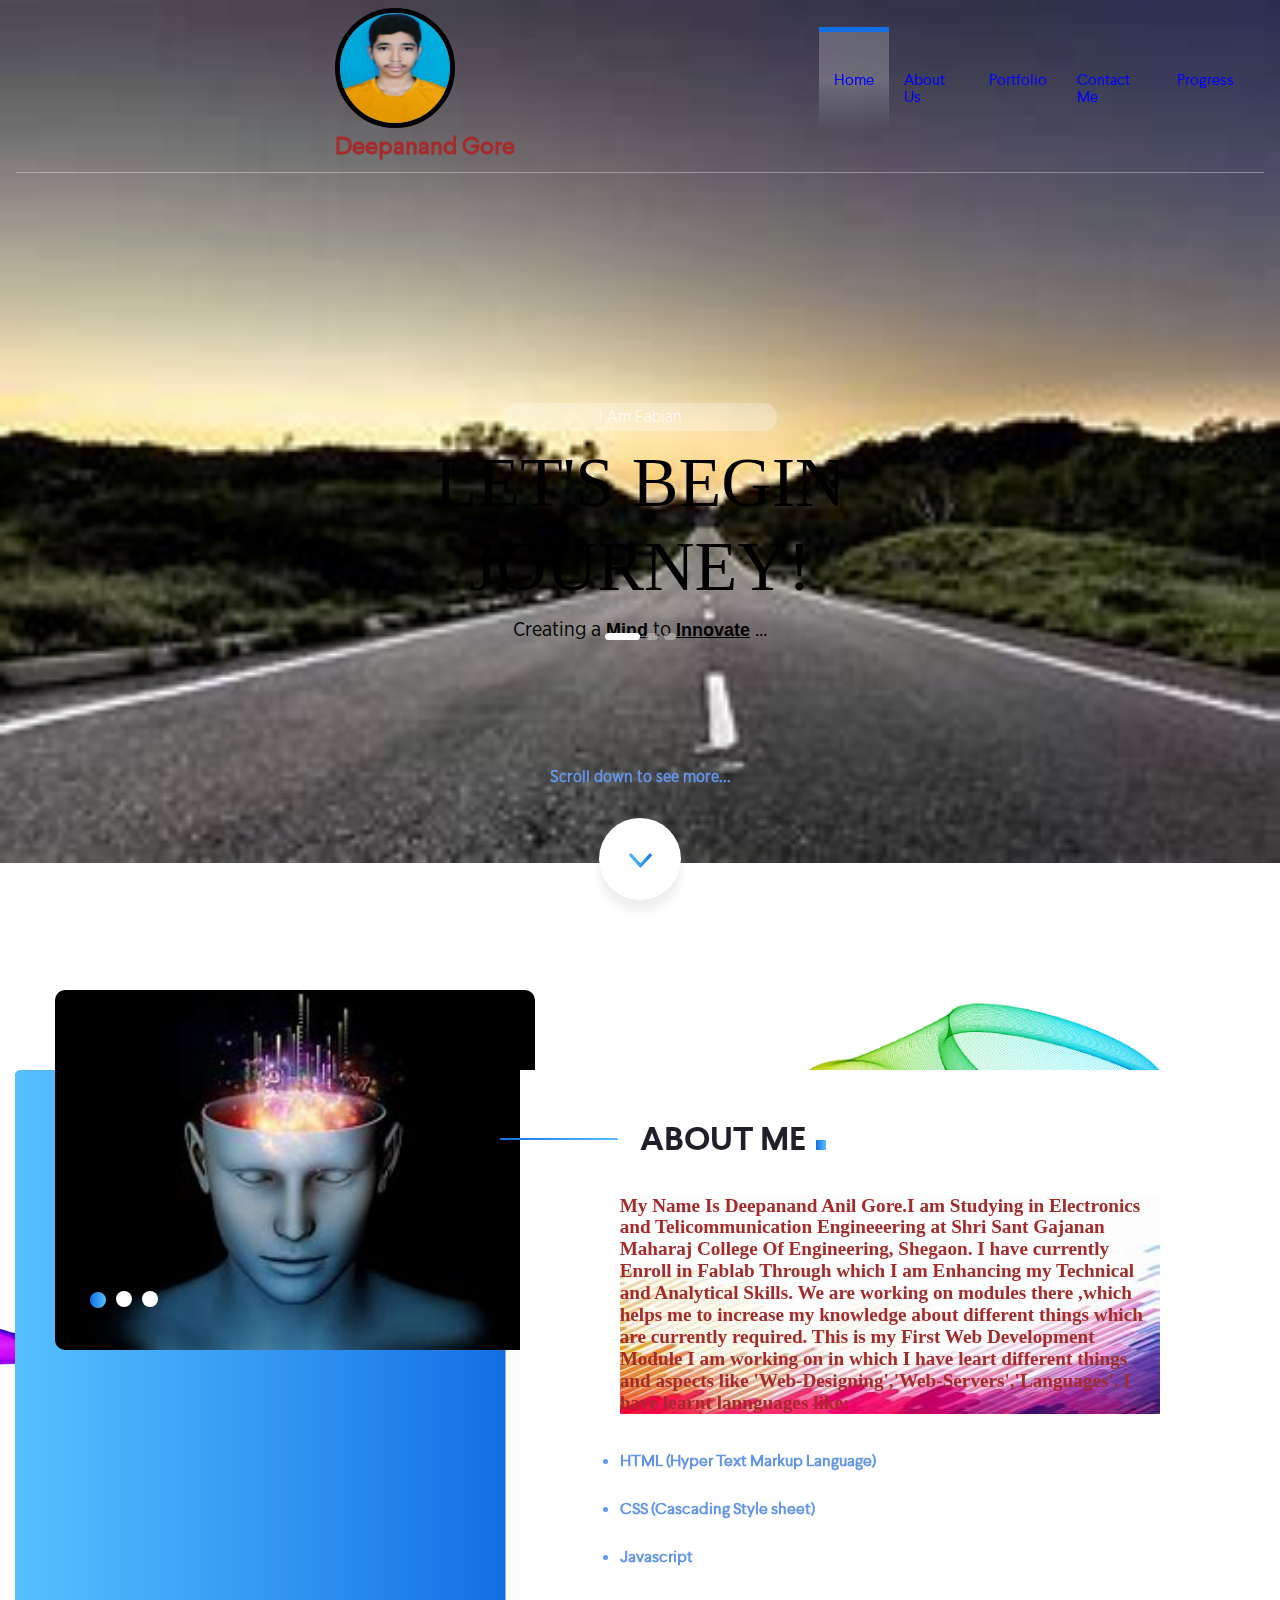
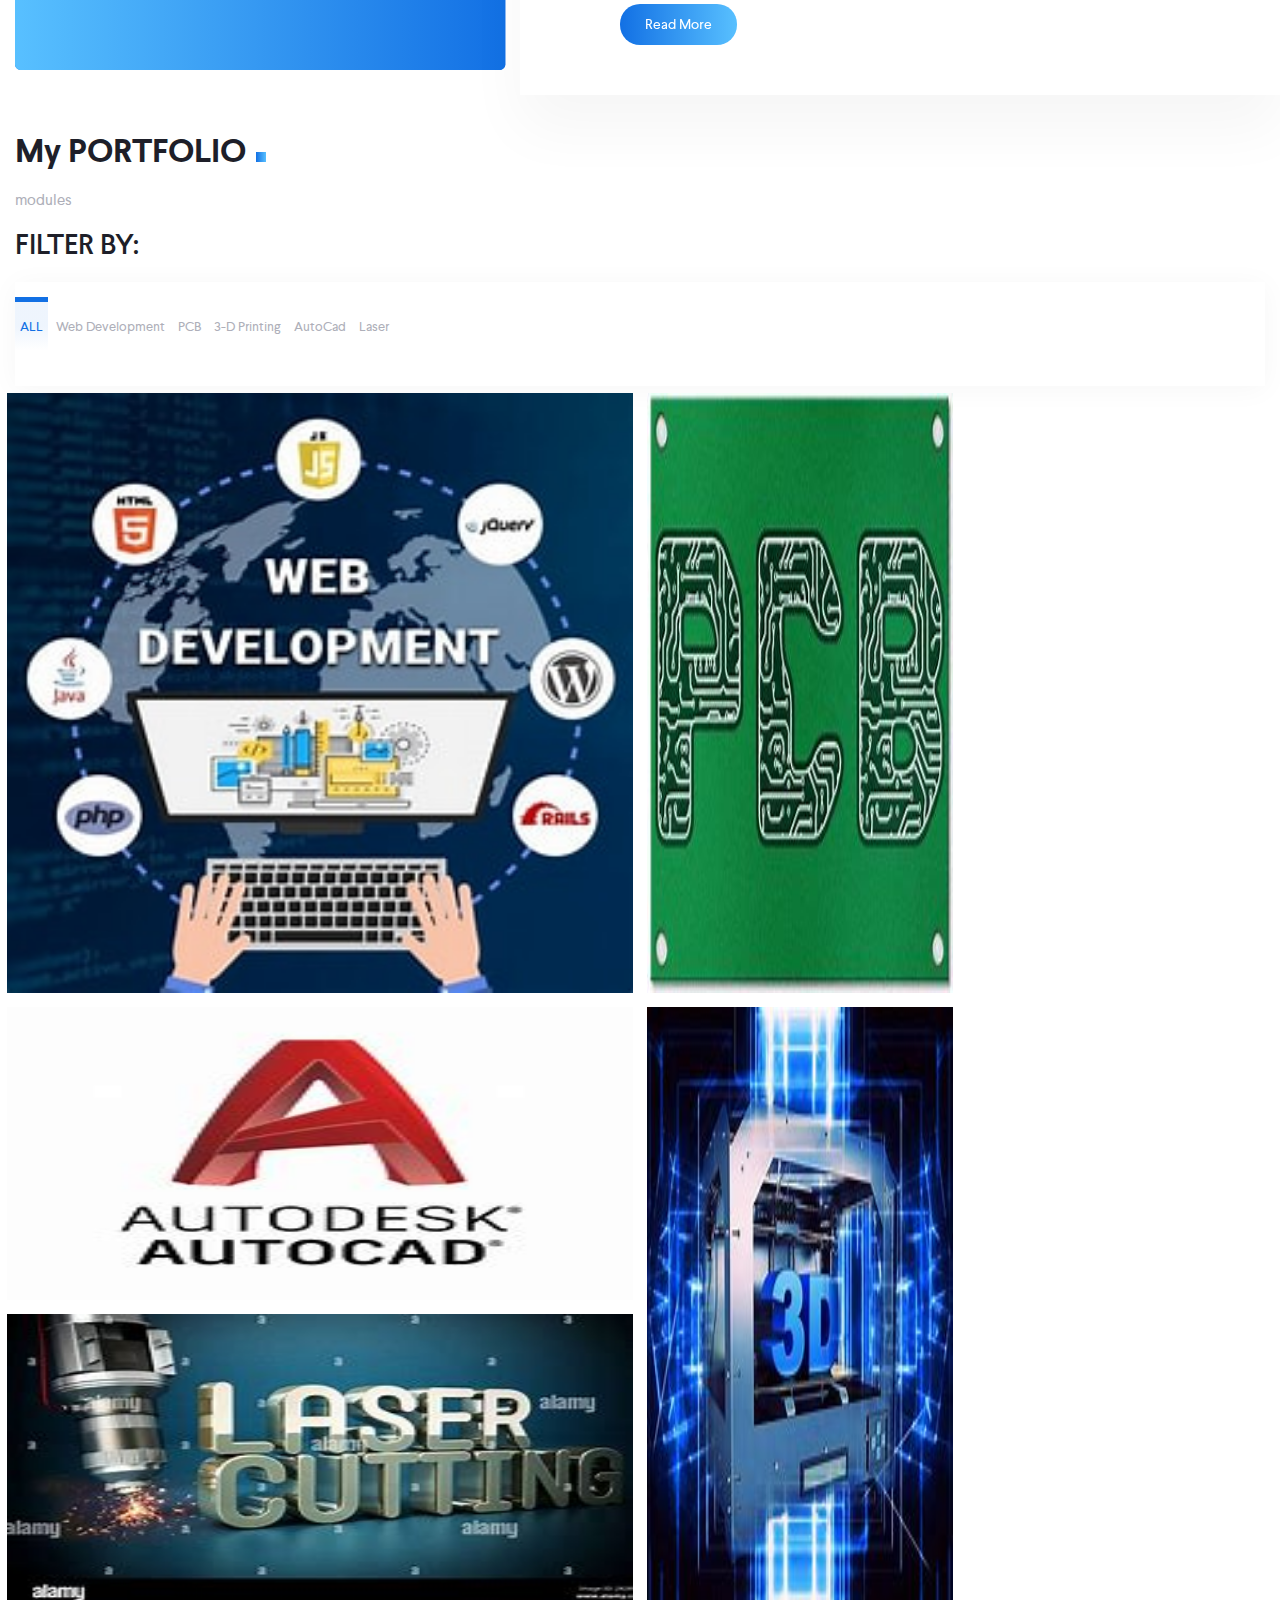
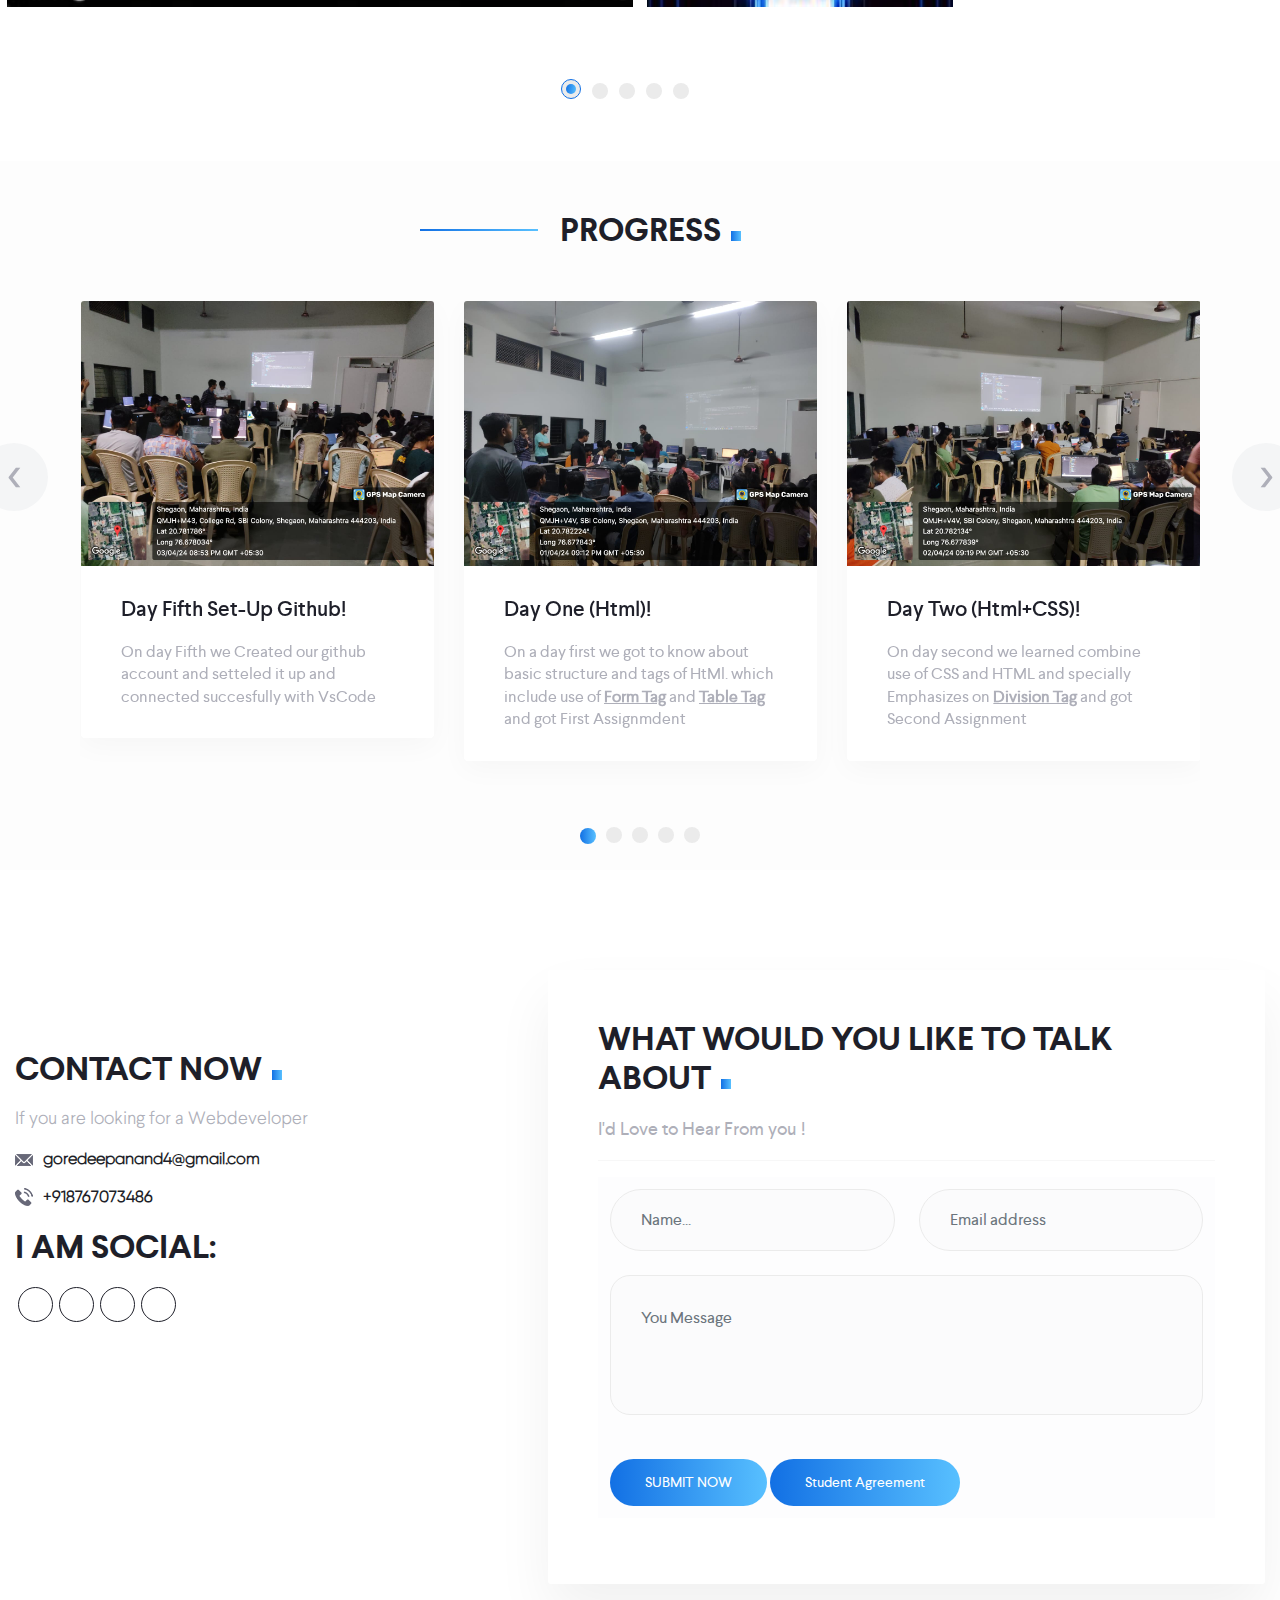
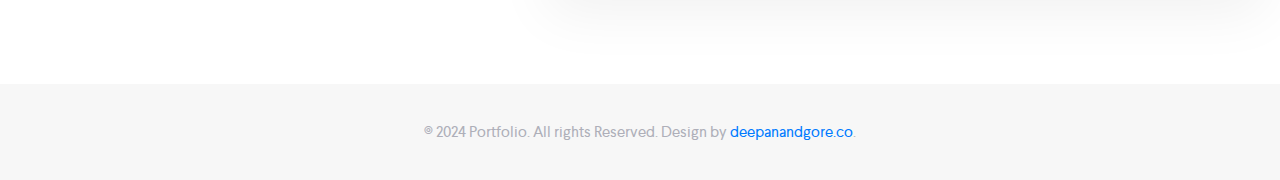
<file: index.html>
<!doctype html>
<html lang="en">

<head>

    <meta charset="utf-8">
    <meta name="viewport" content="width=device-width, initial-scale=1, shrink-to-fit=no">
    <link rel="stylesheet" href="https://use.fontawesome.com/releases/v5.6.3/css/all.css"
        integrity="sha384-UHRtZLI+pbxtHCWp1t77Bi1L4ZtiqrqD80Kn4Z8NTSRyMA2Fd33n5dQ8lWUE00s/" crossorigin="anonymous">
    
    <link rel="stylesheet" href="owl-carousel/assets/owl.carousel.min.css" type="text/css">

    
    <link rel="stylesheet" href="css/bootstrap.min.css">
    <link rel="stylesheet" href="css/style.css">

    <title>My Portfolio</title>
</head>

<body>

    <div id="fh5co-hero-carousel" class="carousel slide header" data-ride="carousel">
        <nav class="navbar fixed-top navbar-expand-xl">
            <div class="container">
                <button class="navbar-toggler" data-target="#my-nav" onclick="myFunction(this)" data-toggle="collapse">
                    <span class="bar1"></span> <span class="bar2"></span> <span class="bar3"></span> </button>

                <div id="my-nav" class="collapse navbar-collapse">

                

                    <ul class="navbar-nav mx-auto logo-desktop">
                        <li class="nav-item active">
                            <a class="nav-link" href="#about-us"><img src="images/pass.jpg" style="width:120px; height: 120px; border-radius: 70px; border: 5px solid black;" alt="Vista Pro" /> <b style="font-size: x-large; color:brown; display: flex; justify-content: center;">Deepanand Gore</b></a>
                        </li>
                    </ul>

                    <ul class="navbar-nav float-right menu-links" >
                        <li class="nav-item">
                            <a class="nav-link active" href="#"><p style="color: blue;">Home</p></a>
                        </li>
                        <li class="nav-item">
                            <a class="nav-link" href="#about-us"><p style="color: blue;">About Us</p></a>
                        </li>
                        <li class="nav-item">
                            <a class="nav-link" href="#portfolio"><p style="color: blue;">Portfolio</p></a>
                        </li>
                        <li class="nav-item">
                            <a class="nav-link" href="#contact"><p style="color: blue;">Contact Me</p></a>
                        </li>
                        <li class="nav-item">
                            <a class="nav-link" href="#news"><p style="color: blue;">Progress</p></a>
                        </li>

                    </ul>
                </div>
            </div>
        </nav>

        <div class="carousel-inner">
            <div class="carousel-item active">

                <img class="d-block w-100 home-bg" alt="home-bg" src="images/journey.jpeg">

                <div class="carousel-caption d-md-block">
                    <p class="frst-hrd">I Am Fabian</p>
                    <h5 style="color: black; font-family: cursive; ">Let's Begin Journey!</h5>
                    <p style="color: black; font-stretch: extra-condensed;">Creating a <b style="font-size: large; font-family: 'Segoe UI', Tahoma, Geneva, Verdana, sans-serif; "><u >Mind</u></b> to <b style="font-size: large; font-family: 'Segoe UI', Tahoma, Geneva, Verdana, sans-serif; "><u>Innovate</u></b> ...</p>
                    
                </div>


            </div>
            <div class="carousel-item">
                <img class="d-block w-100 home-bg" alt="home-bg" src="./images/selfreal.jpeg">

                <div class="carousel-caption d-md-block">
                    <p class="frst-hrd">I Am Fabian</p>
                    <h5 style="color: black; font-family: cursive;">I Explore!</h5>
                    <br><br><p style="color: black; font-stretch: extra-condensed;">Begining of <b style="font-size: large; font-family: 'Segoe UI', Tahoma, Geneva, Verdana, sans-serif; "><u >Self</u></b> <b style="font-size: large; font-family: 'Segoe UI', Tahoma, Geneva, Verdana, sans-serif; "><u>Realization</u></b> ...</p>

                </div>
            </div>
            <div class="carousel-item">
                <img class="d-block w-100 home-bg" alt="home-bg" src="images/new.jpg">

                <div class="carousel-caption d-md-block">
                    <p class="frst-hrd">I Am Fabian</p>
                    <h5 style="color: black; font-family: cursive;">On a Way...</h5>
                    <p style="color: black; font-stretch: extra-condensed;">Of Creating <b style="font-size: large; font-family: 'Segoe UI', Tahoma, Geneva, Verdana, sans-serif; "><u >New Version</u></b> of <b style="font-size: large; font-family: 'Segoe UI', Tahoma, Geneva, Verdana, sans-serif; "><u>Myself</u></b>!</p>

                </div>
            </div>
            <div class="scroll-button">
                <p style="color:cornflowerblue;"><b>Scroll down to see more...</b></p>
                <a href="#about-us" class="page-scroll">
                    <img src="images/arrows-down.png" alt="arrow down" />
                </a>

            </div>
        </div>
        <ul class="carousel-indicators">
            <li class="active" data-target="#fh5co-hero-carousel" data-slide-to="0" aria-current="location"></li>
            <li data-target="#fh5co-hero-carousel" data-slide-to="1"></li>
            <li data-target="#fh5co-hero-carousel" data-slide-to="2"></li>
        </ul>
    </div>


    <div class="container-fluid fh5co-about-us" id="about-us"  style="background: url('./images/bg.png'); background-repeat: no-repeat; background-size: cover;">
        <div class="container">
            <div class="row">
                <div class="col-lg-4">

                    <svg class="back-bg" viewBox="0 0 535 618">
                        <defs>
                            <linearGradient id="PSgrad_0" x1="0%" x2="100%" y1="0%" y2="0%">
                                <stop offset="0%" stop-color="rgb(88,192,255)" stop-opacity="1" />
                                <stop offset="100%" stop-color="rgb(18,112,228)" stop-opacity="1" />
                            </linearGradient>

                        </defs>
                        <path fill-rule="evenodd" fill="rgb(18, 112, 228)"
                            d="M6.000,-0.000 L499.000,-0.000 C502.314,-0.000 505.000,2.686 505.000,6.000 L505.000,612.000 C505.000,615.314 502.314,618.000 499.000,618.000 L6.000,618.000 C2.686,618.000 -0.000,615.314 -0.000,612.000 L-0.000,6.000 C-0.000,2.686 2.686,-0.000 6.000,-0.000 Z" />
                        <path fill="url(#PSgrad_0)"
                            d="M6.000,-0.000 L499.000,-0.000 C502.314,-0.000 505.000,2.686 505.000,6.000 L505.000,612.000 C505.000,615.314 502.314,618.000 499.000,618.000 L6.000,618.000 C2.686,618.000 -0.000,615.314 -0.000,612.000 L-0.000,6.000 C-0.000,2.686 2.686,-0.000 6.000,-0.000 Z" />
                    </svg>

                    <div class="owl-carousel owl-carousel1 owl-theme" >
                
                        <div>
                            <img src="images/think.jpeg" alt="" class="img-fluid" /><span class="tooltip">THINK</span>
                        </div>
                        <div>
                            <img src="images/impliment.jpeg" alt="" class="img-fluid" />
                        </div>
                        <div>
                            <img src="images/innnovate.jpeg" alt="" class="img-fluid" />
                        </div>
                    </div>
                </div><br><br>
                <div class="col-lg-8"> 
                    <div class="about-us-content">
                        <h2>ABOUT ME</h2>
                        <p style=" background:url('./images/about.jpeg');color: brown; font-size: larger; font-family: 'Times New Roman', Times, serif; background-repeat: no-repeat; background-size: 100% 100%;"><b>My Name Is Deepanand Anil Gore.I am Studying in Electronics and Telicommunication Engineeering  at Shri Sant Gajanan Maharaj College Of Engineering, Shegaon. 
I have currently Enroll in Fablab Through which I am Enhancing my Technical and Analytical Skills. We are working on modules there ,which helps me to increase my knowledge about different things which are currently required. This is my First Web Development Module I am working on in which I have leart different things and aspects like 'Web-Designing','Web-Servers','Languages'. I have learnt lannguages like: <ul style="color: cornflowerblue;"><li>HTML (Hyper Text Markup Language)</li><br> 
<li>CSS (Cascading Style sheet)</li> <br> <li>Javascript</li> </ul></b> </p>
                        <a href="#" class="read-more">Read More</a>
                    </div>


                </div>
            </div>
        </div>
    </div>
<br><br><br><br><br><br><br>

    <div class="container-fluid fh5co-portfolio" id="portfolio">
        <div class="container">
            <h2>My PORTFOLIO</h2>
            <p> modules</p>
            <h3>FILTER BY:</h3>
            <div class="portfolio-tab portfolioFilter">
                <ul>
                    <li><a href="#" data-filter="*" class="active">ALL</a>
                    </li>
                    <li><a href="#" data-filter=".landscape">Web Development</a>
                    </li>
                    <li><a href="#" data-filter=".green">PCB</a>
                    </li>
                    <li><a href="#" data-filter=".building">3-D Printing</a>
                    </li>
                    <li><a href="#" data-filter=".wedding">AutoCad</a>
                    </li>
                    <li><a href="#" data-filter=".nature">Laser</a>
                    </li>
                    
                </ul>
            </div>

            <div class="row">

                <div class="portfolioContainer">
                    <div class="gallary center-img landscape">
                        <a href="./asignmentextra.html" target="_blank"><img src="images/web.jpeg" alt=""></a>
                         
                     </div>

                    <div class="gallary  green">
                        <img src="images/pcb.jpeg" alt="">
                        

                    </div>
                    <div class="gallary center-img wedding">
                        
                        
                      <img src="images/cad.jpeg" class="half-height" alt="" >
                        <div class="card-img-overlay">
                      
                            
                        </div>
                    </div>

                    <div class="gallary building">

                        <img src="images/print.jpeg" alt="">
                        <div class="card-img-overlay">
                           
                        </div>
                    </div>
                    <div class="gallary center-img  nature">
                        <img src="images/laser.jpeg" class="half-height" alt="">
                        <div class="card-img-overlay">
                           
                        </div>
                    </div>

                    




                </div>
            </div>

            <div class="row portfolioFilter">
                <ul class="indicators">
                    <li><a href="#" data-filter=".landscape" class="active"></a>
                    </li>
                    <li><a href="#" data-filter=".green"></a>
                    </li>
                    <li><a href="#" data-filter=".building"></a>
                    </li>
                    <li><a href="#" data-filter=".wedding"></a>
                    </li>
                    <li><a href="#" data-filter=".nature"></a>
                    </li>
                </ul>
            </div>
        </div>

    </div>
    <div class="container-fluid fh5co-news" id="news">
        <div class="container">
            <h2>PROGRESS</h2>
            <div class="row">
                <div class="owl-carousel owl-carousel2 owl-theme">
                    <div>
                        <div class="card text-center"> <img class="card-img-top" src="./images/day1.jpg" alt="">
                            <div class="card-body text-left pr-0 pl-0">
                                <h5>Day One
                                (Html)! </h5>
                                <p class="card-text">On a day first we got to know about basic structure and tags of HtMl. which include use of <b><u>Form Tag</u></b> and <b><u>Table Tag</u></b> and got First Assignmdent</p>
                            </div>
                        </div>
                    </div>

                    <div>
                        <div class="card text-center"> <img class="card-img-top" src="images/day2.jpg" alt="">
                            <div class="card-body text-left pr-0 pl-0">
                                <h5>Day Two
                                    (Html+CSS)! </h5>
                                <p class="card-text">On day second we learned combine use of CSS and HTML and specially Emphasizes on <b><u> Division Tag</u></b> and got Second Assignment</p>
                            </div>
                        </div>
                    </div>

                    <div>
                        <div class="card text-center"> <img class="card-img-top" src="images/day3.jpg" alt="">
                            <div class="card-body text-left pr-0 pl-0">                             
                                 <h5>Day Three
                                    (Html+CSS) Completed! </h5>
                                <p class="card-text"> On day Third we went deep into CSS and learned about <b>Font</b>,<b>Display</b>,<b>Linear-Radial Gradient</b>,<b>Hover</b> effect and got Third Assignment</p>
                            </div>
                        </div>
                    </div>
                    <div>
                        <div class="card text-center"> <img class="card-img-top" src="images/day4.jpg" alt="">
                            <div class="card-body text-left pr-0 pl-0">
                                <h5>Day Four
                                    (Javascript) Completed! </h5>
                                <p class="card-text"> On day Fourth we Started <b>Jvascript</b> and learned basics of it including get methods and <b>Loops</b> and got Fourth Assignment</p>
                            </div>
                        </div>
                    </div>
                    <div>
                        <div class="card text-center"> <img class="card-img-top" src="images/day3.jpg" alt="">
                            <div class="card-body text-left pr-0 pl-0">
                                <h5>Day Fifth
                                    Set-Up Github! </h5>
                                <p class="card-text"> On day Fifth we Created our github account and setteled it up  and connected succesfully with VsCode</p>
                            </div>
                        </div>
                    </div>
                </div>
            </div>
        </div>
    </div>


    <footer class="container-fluid fh5co-footer">
        <div class="container" id="contact">
            <div class="row">
                <div class="col-lg-5">
                    <h2>CONTACT NOW</h2>
                    <p class="light">
                        If you are looking for a Webdeveloper
                    </p>
                    <p>
                        <span class="email"><img src="images/email.png"
                                alt="email icon" /></span><b>goredeepanand4@gmail.com</b>
                    </p>
                    <p>
                        <span class="phone"><img src="images/phone.png" alt="phone icon" /></span><b>+918767073486</b>
                    </p>
                    <h3>I Am Social:</h3>
                    <ul class="navbar-nav float-left social-links footer-social">
                        <li class="nav-item">
                            <a class="nav-link" href="https://www.facebook.com/fh5co"><i class="fab fa-facebook-f"></i></a>
                        </li>
                        <li class="nav-item"><a class="nav-link" href="#"><i class="fab fa-pinterest-p"></i></a>
                        </li>
                        <li class="nav-item"><a class="nav-link" href="https://twitter.com/fh5co"><i class="fab fa-twitter"></i></a>
                        </li>
                        <li class="nav-item"><a class="nav-link" href="#"><i class="fab fa-google-plus-g"></i></a>
                        </li>

                    </ul>
                </div>

                <div class="col-lg-7">
                    <div class="form-box">
                        <h4>What would you like to talk about</h4>
                        <p>I'd Love to Hear From you !</p>
                        <hr />
                        <table class="table table-light table-borderless">
                            <tr>
                                <td><input type="text" class="form-control" placeholder="Name...">
                                </td>

                                <td><input type="text" class="form-control" placeholder="Email address">
                                </td>
                            </tr>

                            <tr>
                                <td colspan="2"><textarea class="form-control" placeholder="You Message"></textarea>
                                </td>
                            </tr>
                            <tr>
                                <td colspan="2">
                                    <button type="submit">
                                        SUBMIT NOW
                                    </button>
                                    <a href="./Fab Academy Student Agreement.txt"><button type="submit"> Student Agreement</button></a>

                                </td>
                            </tr>
                        </table>
                    </div>
                </div>


            </div>
        </div>
    </footer>
    <div class="container-fluid copy">
        <div class="col-lg-12">
            <p>&copy; 2024 Portfolio. All rights Reserved. Design by <a href="https://freehtml5.co" target="_blank">deepanandgore.co</a>.</p>
        </div>
    </div>

    <script src="js/jquery.min.js"></script>
    <script src="js/bootstrap.min.js"></script>
    <script src="owl-carousel/owl.carousel.min.js"></script>
    <script src="js/isotope-docs.min.js?6"></script>
    <script src="js/main.js"></script>
</body>

</html>
</file>
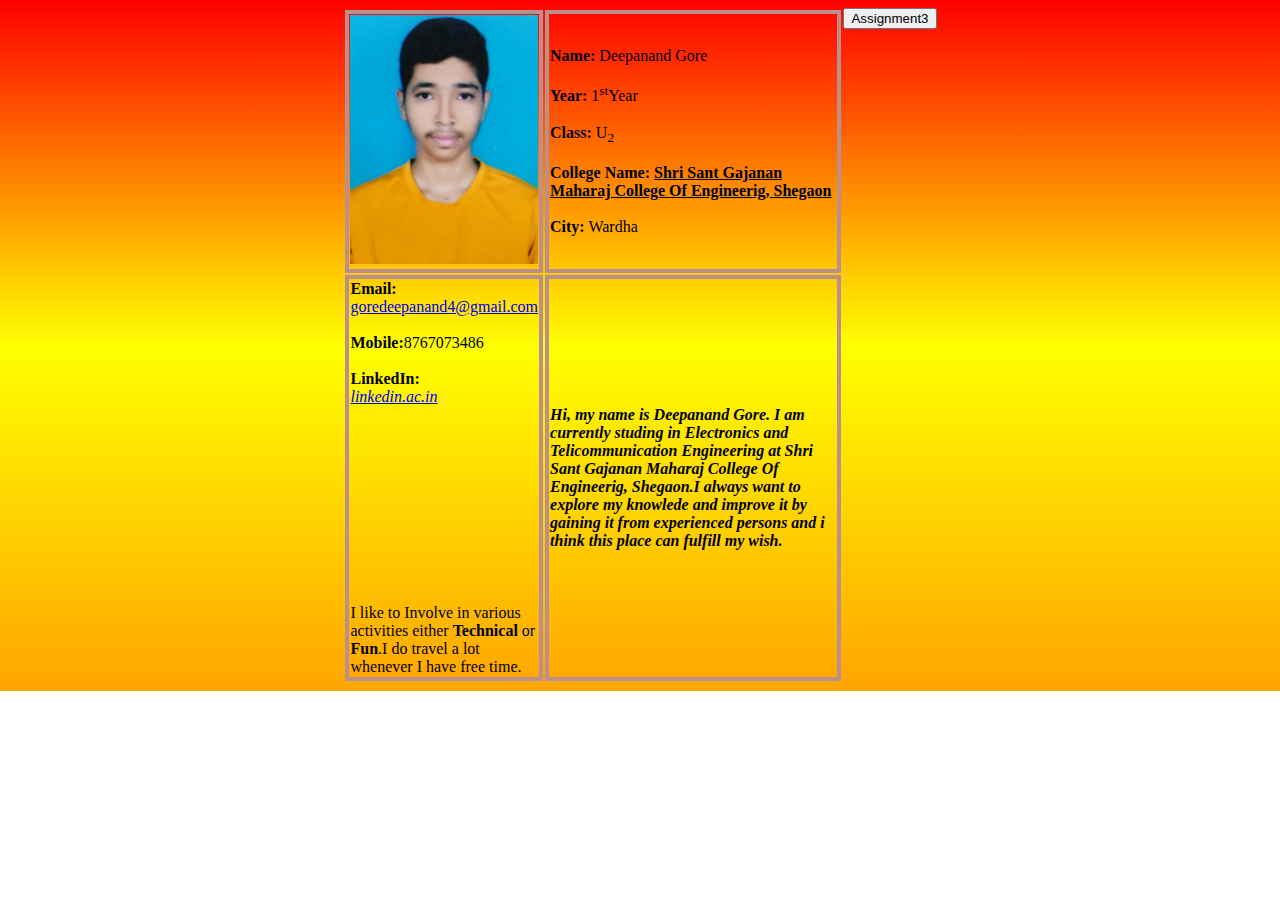
<file: assignment2.html>
<!DOCTYPE html>
<html>
<style>
   
    
    body{ 
        display: flex;
        justify-content: center;
        background: linear-gradient(red,yellow,orange);
        background-repeat: no-repeat;
        background-size: cover;
    
    }
    table{
        width:500px;
        height:500px;
       
    }
    td{
        border: 4px solid rosybrown;

    }
    
</style>
    <head></head>
    <body>
        <table>
<tr><td style="width: 100px;"><img src="./images/pass.jpg" width="100%"></td><td><b>Name:</b> Deepanand Gore<br><br><b>Year:</b> 1<sup>st</sup>Year<br><br><b>Class:</b> U<sub>2</sub><br><br><b>College Name:</b> <B><U>Shri Sant Gajanan Maharaj College Of Engineerig, Shegaon</U></B><br><br><b>City:</b> Wardha</U></B></td></tr>
<tr><td><b>Email:</b> <br><a href="https://mail.google.com/mail/u/1/#inbox">goredeepanand4@gmail.com</a><br><br><b>Mobile:</b>8767073486<br><br><b>LinkedIn:</b><br><a href="https://www.linkedin.com/in/deepanand-gore-51741b298?utm_source=share&utm_campaign=share_via&utm_content=profile&utm_medium=android_app"><i>linkedin.ac.in</i></a><br><br><br><br><br><br><br><br><br><br><br><br>I like to Involve in various activities either <b>Technical</b> or <b>Fun</b>.I do travel a lot whenever I have free time.</td><td><b><i> Hi, my name is Deepanand Gore. I am currently studing in Electronics and Telicommunication Engineering at Shri Sant Gajanan Maharaj College Of Engineerig, Shegaon.I always want to explore my knowlede and improve it by gaining it from experienced persons and i think this place can fulfill my wish.</i></b></td></tr>        
</table>
<div>
<a href="./assignment3.html"><button type="submit">Assignment3</button></div>
    </body>
</html>
</file>
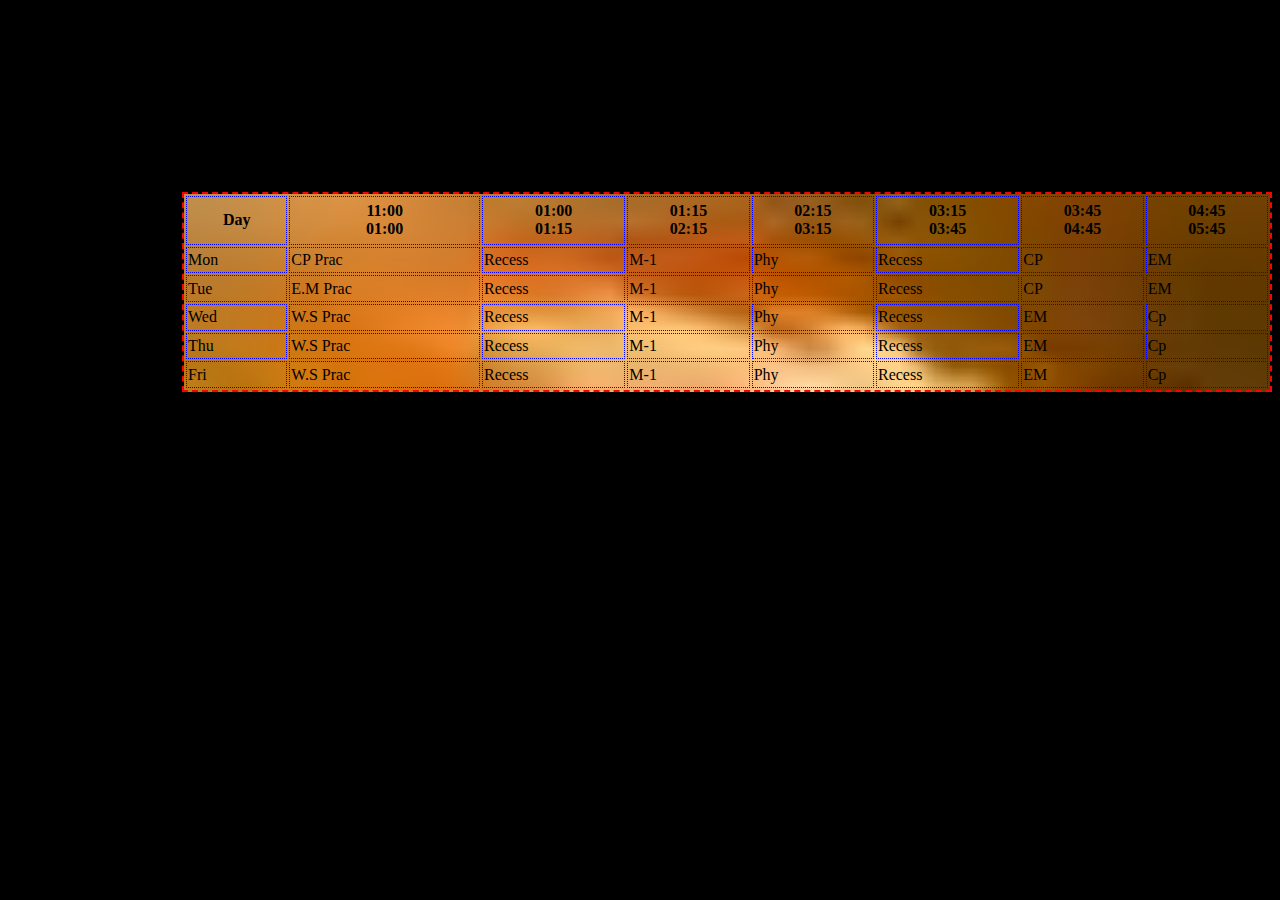
<file: assignment3.html>
<!DOCTYPE html>

<html lang="en">

<head>
    <style>
        body{ 
            margin-top: 15%;
            display: flex;
            justify-content: center;
            background: black;
        }
        table{
            width: 1600px;
            height: 200px;
            align-items: center;
            background: url('./images/table99.jpeg');
            background-repeat: no-repeat;
            background-size: cover;
            border: 2px dashed red;
        }
        
        tr{

border: 1px dotted blue;
}
td{

border: 1px dotted blue;
}
th{

border: 1px dotted blue;
}
th:hover{
    background: brown;
}
td:hover{
background:yellow;
}

    </style>

<meta charset="UTF-8">

<meta name="viewport" content="width=device-width, initial-scale-1.0">

<title>Time Table</title>

</head>

<h1>Time Table for M1</h1>

<table>

<tr>

<th>Day</th>

<th>11:00 <br> 01:00</th>

<th>01:00 <br> 01:15</th>

<th>01:15 <br> 02:15</th>

<th>02:15 <br> 03:15</th> <th>03:15 <br> 03:45</th>

<th>03:45 <br> 04:45</th>

<th>04:45 <br> 05:45</th>

</tr>

<tr>

<td>Mon</td>

<td>CP Prac</td>

<td>Recess</td>

<td>M-1</td> <td>Phy</td>

<td>Recess</td>

<td>CP</td> <td>EM</td>

</tr>

<tr>

<td>Tue</td>

<td>E.M Prac</td>

<td>Recess</td>

<td>M-1</td> <td>Phy</td>

<td>Recess</td>

<td>CP</td>

<td>EM</td>

</tr>

<tr>

<td>Wed</td>

<td>W.S Prac</td>

<td>Recess</td>

<td>M-1</td>

<td>Phy</td>

<td>Recess</td>


<td>EM</td>
<td> Cp</td>
</tr>
<tr>

    <td>Thu</td>
    
    <td>W.S Prac</td>
    
    <td>Recess</td>
    
    <td>M-1</td>
    
    <td>Phy</td>
    
    <td>Recess</td>
    
    
    <td>EM</td>
    <td> Cp</td>
</tr>
<tr>

    <td>Fri</td>
    
    <td>W.S Prac</td>
    
    <td>Recess</td>
    
    <td>M-1</td>
    
    <td>Phy</td>
    
    <td>Recess</td>
    
    
    <td>EM</td>
    <td> Cp</td>
</tr>
</file>
<file: css/style.css>
/*
 * Photogenic by FreeHTML5.co
 * URL: https://freehtml5.co
 */
html, body, div, span, applet, object, iframe,
h1, h2, h3, h4, h5, h6, p, blockquote, pre,
a, abbr, acronym, address, big, cite, code,
del, dfn, em, img, ins, kbd, q, s, samp,
small, strike, strong, sub, sup, tt, var,
b, u, i, center,
dl, dt, dd, ol, ul, li,
fieldset, form, label, legend,
table, caption, tbody, tfoot, thead, tr, th, td,
article, aside, canvas, details, embed,
figure, figcaption, footer, header, hgroup,
menu, nav, output, ruby, section, summary,
time, mark, audio, video {
  margin: 0;
  padding: 0;
}

@font-face {
  font-family: "Gotham-Narrow-Book";
  src: url(../fonts/gotham-narrow-book.otf);
}
@font-face {
  font-family: "Gotham-Narrow-Black";
  src: url(../fonts/gotham-narrow-black.otf);
}
@font-face {
  font-family: "Gotham-Narrow-Light";
  src: url(../fonts/gotham-narrow-light.otf);
}
@font-face {
  font-family: "Larsseit";
  src: url(../fonts/Larsseit.ttf);
}
@font-face {
  font-family: "Larsseit-Bold";
  src: url(../fonts/Larsseit-Bold.ttf);
}
@font-face {
  font-family: "Larsseit-Light";
  src: url(../fonts/Larsseit-Light.ttf);
}
@font-face {
  font-family: "Larsseit-Medium";
  src: url(../fonts/Larsseit-Medium.ttf);
}
@font-face {
  font-family: "Gilroy-ExtraBold";
  src: url(../fonts/Gilroy-ExtraBold.otf);
}
@font-face {
  font-family: "Gilroy-Light";
  src: url(../fonts/Gilroy-Light.otf);
}
@font-face {
  font-family: "segoeui";
  src: url(../fonts/segoeui.ttf);
}
@media (min-width: 1200px) {
  .container {
    max-width: 1340px;
  }
}
body {
  font-family: "Larsseit";
  color: #aeafb9;
}

.container-fluid {
  padding: 100px 0;
}

h2::before, h2::after, .fh5co-about-us .owl-carousel1 .owl-dots .active span, .read-more, .fh5co-news .owl-carousel2 .owl-dots .active span, .form-box h4::after, .form-box button {
  background-image: -moz-linear-gradient(0deg, #1270e4 0%, #58c0ff 100%);
  background-image: -webkit-linear-gradient(0deg, #1270e4 0%, #58c0ff 100%);
  background-image: -ms-linear-gradient(0deg, #1270e4 0%, #58c0ff 100%);
}

nav.fixed-top {
  padding-top: 0;
}

.header .fixed-top {
  position: absolute;
}
.header .container {
  border-bottom: 1px solid rgba(255, 255, 255, 0.341);
}
.header .container p.follow {
  color: #ffffff;
  font-family: "segoeui";
  margin-bottom: 10px;
}
.header .home-bg {
  min-height: 430px;
  max-height: 105vh;
}
.header .carousel-caption {
  bottom: 0;
  top: 383px;
}
.header .frst-hrd {
  font-family: "Gotham-Narrow-Light";
  background-color: rgba(255, 255, 255, 0.29);
  border-radius: 20px;
  max-width: 274px;
  margin: 0 auto;
  padding: 5px;
  font-size: 16px;
  color: #ffffff;
}
.header h5 {
  font-size: 70px;
  font-family: "Larsseit-Bold";
  text-transform: uppercase;
  max-width: 600px;
  margin: 10px auto;
  text-align: center;
}
.header h5 + p {
  font-family: "Gotham-Narrow-Book";
  font-size: 20px;
  color: #ffffff;
}
.header ul.carousel-indicators {
  bottom: 280px;
  position: absolute;
  z-index: 55;
}
.header ul.carousel-indicators li {
  background-color: rgba(255, 255, 255, 0.349);
  display: inline-block;
  list-style-type: none;
  width: 12px;
  height: 7px;
  border-radius: 10px;
  margin: 0 3px;
  cursor: pointer;
}
.header ul.carousel-indicators li.active {
  width: 35px;
  background: #ffffff;
}
@media (max-width: 1199px) {
  .header ul.carousel-indicators {
    bottom: 200px;
  }
}
@media (max-width: 738px) {
  .header ul.carousel-indicators {
    bottom: 110px;
  }
}
@media (max-width: 1199px) {
  .header .carousel-caption {
    top: 200px;
  }
}
@media (max-width: 991px) {
  .header h5 {
    font-size: 50px;
  }
  .header .carousel-caption {
    top: 150px;
  }
}
@media (max-width: 767px) {
  .header h5 {
    font-size: 36px;
    max-width: 300px;
  }
  .header h5 + p {
    font-size: 16px;
  }
  .header .carousel-caption {
    top: 100px;
  }
  .header .carousel-caption ul {
    margin-top: 20px;
  }
}

.bar1,
.bar2,
.bar3 {
  width: 25px;
  height: 2px;
  background-color: #fff;
  margin: 5px 0;
  transition: 0.4s;
  display: block;
  position: relative;
}

.change .bar1 {
  -webkit-transform: rotate(-42deg) translate(-2px, 6px);
  transform: rotate(-42deg) translate(-2px, 6px);
}

.change .bar2 {
  opacity: 0;
}

.change .bar3 {
  -webkit-transform: rotate(46deg) translate(-4px, -8px);
  transform: rotate(46deg) translate(-4px, -8px);
}

.scroll-button {
  text-align: center;
}
.scroll-button p {
  display: block;
  position: absolute;
  left: 0;
  right: 0;
  margin-top: -50px;
  color: #fff;
  font-size: 16px;
  font-family: "Gotham-Narrow-Book";
}
.scroll-button a {
  background: #ffffff;
  border-radius: 50%;
  display: block;
  width: 82px;
  height: 82px;
  box-shadow: 0px 11px 10px 0px rgba(0, 0, 0, 0.07);
  text-align: center;
  padding-top: 30px;
  margin: 0 auto;
  margin-top: -45px;
  z-index: 55;
  position: relative;
  cursor: pointer;
  margin-bottom: 20px;
}

.social-links {
  width: 430px;
}
.social-links li {
  border: 1px solid #ffffff;
  border-radius: 50%;
  height: 35px;
  width: 35px;
  text-align: center;
  margin: 0 3px;
}
.social-links li a {
  color: #ffffff;
  padding: 5px;
}
@media (max-width: 1199px) {
  .social-links {
    float: left !important;
    display: block;
  }
  .social-links li {
    float: left;
  }
}

.menu-links {
  width: 430px;
}
.menu-links li {
  margin: 0px;
}
.menu-links li a {
  color: #ffffff;
  font-family: "Gotham-Narrow-Book";
  padding: 40px 15px !important;
  border-top: 5px solid transparent;
}
.menu-links li a.active {
  background-image: linear-gradient(to bottom, rgba(255, 255, 255, 0.22), rgba(255, 255, 255, 0.22), transparent);
  border-top: 5px solid #1270e4;
}
@media (max-width: 1199px) {
  .menu-links {
    float: left !important;
    margin-top: 20px;
  }
  .menu-links li a {
    padding: 10px 15px !important;
  }
}

.navbar-collapse.show {
  background: rgba(0, 0, 0, 0.4);
  transition: .2s;
}

.mobile-logo {
  display: none;
}
@media (max-width: 1199px) {
  .mobile-logo {
    display: block;
    margin: 20px 0;
  }
}

@media (max-width: 1199px) {
  .logo-desktop {
    display: none;
  }
}

h2 {
  font-family: "Larsseit-Bold";
  font-size: 33px;
  color: #1e1f29;
}
h2::before {
  position: absolute;
  content: "";
  width: 118px;
  height: 2px;
  margin-top: 18px;
  margin-left: -140px;
}
h2::after {
  position: absolute;
  content: "";
  height: 10px;
  width: 10px;
  margin-top: 20px;
  margin-left: 10px;
}

p {
  font-family: "Larsseit";
  color: #aeafb9;
  font-size: 14.583px;
  line-height: 1.143;
}

.fh5co-about-us {
  padding: 150px 0;
}
.fh5co-about-us h2 {
  margin-left: 20px;
}
.fh5co-about-us p {
  margin: 35px 0;
}
.fh5co-about-us .owl-carousel1 {
  margin-left: 40px;
  margin-top: -80px;
  width: 480px;
}
.fh5co-about-us .owl-carousel1 img {
  border-radius: 10px;
}
.fh5co-about-us .owl-carousel1 .owl-nav {
  display: none;
}
.fh5co-about-us .owl-carousel1 .owl-dots {
  text-align: left;
  margin-left: 30px;
  margin-top: -60px;
}
.fh5co-about-us .owl-carousel1 .owl-dots span {
  position: relative;
  height: 16px;
  width: 16px;
  border-radius: 50%;
  display: block;
  background: #ffffff;
  margin: 0 5px;
}
.fh5co-about-us .owl-carousel1 .owl-dots .active {
  box-shadow: none;
}
.fh5co-about-us .owl-carousel1 .owl-dots .active span {
  box-shadow: none;
  margin-bottom: -1px;
}
@media (max-width: 1199px) {
  .fh5co-about-us .owl-carousel1 {
    width: 350px;
    margin-top: 0px;
  }
}
@media (max-width: 991px) {
  .fh5co-about-us .col-lg-4 {
    margin-bottom: 100px;
  }
  .fh5co-about-us .owl-carousel1 {
    margin-top: -70px;
  }
}
@media (max-width: 450px) {
  .fh5co-about-us .owl-carousel1 {
    width: 100%;
    margin: 0;
    padding: 30px;
    margin-top: -100px;
  }
}

.about-us-content {
  box-shadow: 0px 34px 57px 0px rgba(0, 0, 0, 0.04);
  background: #ffffff;
  position: absolute;
  padding-left: 100px;
  margin-left: 78px;
  z-index: 5;
  padding: 50px 100px;
  padding-right: 120px;
}
@media (max-width: 1199px) {
  .about-us-content {
    margin-left: -18px;
    padding: 20px 30px;
  }
}
@media (max-width: 991px) {
  .about-us-content {
    position: relative;
    margin-left: 0;
    padding: 20px 30px;
  }
}

a {
  text-decoration: none !important;
}

.read-more {
  color: #fff !important;
  font-family: "Larsseit";
  font-size: 14px;
  padding: 10px 25px;
  border-radius: 20px;
  display: inline-block;
}
.read-more:hover {
  box-shadow: 0px 2px 5px #cccccc;
  transition: all 0.3s;
}

.back-bg {
  position: absolute;
  min-height: 600px;
}
@media (max-width: 1199px) {
  .back-bg {
    height: 100%;
    min-height: 400px;
    margin-bottom: 100px;
  }
}
@media (max-width: 450px) {
  .back-bg {
    width: 100%;
    min-height: 320px;
    margin-left: -30px;
  }
}

.fh5co-portfolio {
  padding-bottom: 0;
}
.fh5co-portfolio h3 {
  font-family: "Larsseit-Medium";
  color: #1e1f29;
  text-transform: uppercase;
  line-height: 1.2;
  margin: 20px 0;
}
.fh5co-portfolio p {
  max-width: 512px;
  margin-top: 20px;
}

.portfolio-tab {
  background-color: #ffffff;
  box-shadow: 0px 3px 27px 0px rgba(0, 0, 0, 0.04);
}
.portfolio-tab ul {
  margin-bottom: 30px;
}
.portfolio-tab ul li {
  list-style-type: none;
  display: inline-block;
}
.portfolio-tab ul li a {
  color: #aeafb9;
  padding: 15px 5px;
  font-size: 13px;
  display: block;
}
.portfolio-tab ul li a.active {
  background-image: linear-gradient(to bottom, rgba(18, 112, 228, 0.071), rgba(18, 112, 228, 0.071), transparent);
  background-image: -moz-linear-gradient(to bottom, rgba(18, 112, 228, 0.071), rgba(18, 112, 228, 0.071), transparent);
  background-image: -webkit-linear-gradient(to bottom, rgba(18, 112, 228, 0.071), rgba(18, 112, 228, 0.071), transparent);
  background-image: -ms-linear-gradient(to bottom, rgba(18, 112, 228, 0.071), rgba(18, 112, 228, 0.071), transparent);
  border-top: 5px solid #1270e4;
  color: #1270e4;
}

.portfolioFilter {
  padding: 15px 0 5px 0;
  width: 100%;
}

.portfolioContainer {
  border-radius: 3px;
  width: 100%;
}

.isotope-item {
  z-index: 2;
}

.isotope-hidden.isotope-item {
  pointer-events: none;
  z-index: 1;
}

.isotope,
.isotope .isotope-item {
  /* change duration value to whatever you like */
  -webkit-transition-duration: 0.8s;
  -moz-transition-duration: 0.8s;
  transition-duration: 0.8s;
}

.isotope {
  -webkit-transition-property: height, width;
  -moz-transition-property: height, width;
  transition-property: height, width;
}

.isotope .isotope-item {
  -webkit-transition-property: -webkit-transform, opacity;
  -moz-transition-property: -moz-transform, opacity;
  transition-property: transform, opacity;
}

.gallary {
  width: 25%;
  padding: 7px;
}
.gallary img {
  width: 100%;
  height: 600px;
}
.gallary img.half-height {
  height: 293px;
}
.gallary .card-img-overlay {
  transition: all 0.3s;
  -webkit-transition: all 0.3s;
  -ms-transition: all 0.3s;
  -moz-transition: all 0.3s;
  -o-transition: all 0.3s;
  display: none;
}
.gallary:hover .card-img-overlay {
  display: block;
}
@media (max-width: 991px) {
  .gallary {
    width: 50%;
  }
  .gallary img {
    height: auto;
  }
  .gallary img.half-height {
    height: auto;
  }
}
@media (max-width: 450px) {
  .gallary {
    width: 100%;
  }
}

.center-img {
  width: 50%;
}
@media (max-width: 450px) {
  .center-img {
    width: 100%;
  }
}

.top-buttons .img-icon {
  border-radius: 50%;
  background-color: white;
  box-shadow: 0px 3px 7px 0px rgba(0, 0, 0, 0.23);
  width: 42px;
  height: 42px;
  display: block;
  text-align: center;
  float: left;
  margin-right: 10px;
}
.top-buttons .img-icon img {
  height: auto;
  max-width: 20px;
  margin-top: 12px;
}
.top-buttons .txt {
  top: 8px;
  position: relative;
}
.top-buttons a {
  color: #fff;
  float: left;
}
.top-buttons a:nth-child(2) {
  float: right;
}

.bottom-buttons {
  position: absolute;
  bottom: 20px;
  display: block !important;
  left: 20px;
  right: 20px;
}
.bottom-buttons a {
  font-size: 14.583px;
  font-family: "Larsseit";
  background: #ffffff;
  display: block;
  padding: 8px 20px 20px 20px;
  border-radius: 30px;
  height: 50px;
}
.bottom-buttons a .txt {
  background: -webkit-linear-gradient(left, #1270e4, #58c0ff);
  background: -ms-linear-gradient(left, #1270e4, #58c0ff);
  background: -moz-linear-gradient(left, #1270e4, #58c0ff);
  background: -o-linear-gradient(left, #1270e4, #58c0ff);
  -webkit-background-clip: text;
  -ms-background-clip: text;
  -o-background-clip: text;
  -webkit-text-fill-color: transparent;
  -ms-text-fill-color: transparent;
  -o-text-fill-color: transparent;
}
.bottom-buttons .img-icon {
  box-shadow: none;
  background: transparent;
  height: auto;
  width: auto;
}

.indicators {
  margin: 50px auto;
}
.indicators li {
  display: inline-block;
  list-style-type: none;
  margin: 0 4px;
}
.indicators li a {
  border-radius: 50%;
  background-color: #ebebeb;
  width: 16px;
  height: 16px;
  display: block;
}
.indicators li a.active {
  border-width: 0.8px;
  border: 1px solid #1270e4;
  border-radius: 50%;
  height: 20px;
  width: 20px;
}
.indicators li a.active::after {
  position: absolute;
  content: "";
  background-image: -moz-linear-gradient(-11deg, #1270e4 0%, #58c0ff 100%);
  background-image: -webkit-linear-gradient(-11deg, #1270e4 0%, #58c0ff 100%);
  background-image: -ms-linear-gradient(-11deg, #1270e4 0%, #58c0ff 100%);
  height: 10px;
  width: 10px;
  border-radius: 50%;
  margin-top: 4px;
  margin-left: 4px;
}

.card {
  border: none;
}

.fh5co-news {
  background: #fdfdfd;
  padding-top: 50px;
  padding-bottom: 0;
}
.fh5co-news .row {
  padding: 0 80px;
}
@media (max-width: 767px) {
  .fh5co-news .row {
    padding: 0;
  }
}
.fh5co-news h2 {
  text-align: center;
  margin-bottom: 50px;
}
.fh5co-news h5 {
  font-family: "Larsseit-Medium";
  color: #1e1f29;
  font-size: 21px;
}
.fh5co-news p {
  font-size: 16px;
  line-height: 1.4;
  margin-top: 20px;
}
.fh5co-news .card {
  box-shadow: 0px 8px 29px 0px rgba(23, 23, 23, 0.03);
}
.fh5co-news .card-body {
  padding: 30px 40px !important;
}
.fh5co-news .owl-nav {
  display: none;
}
.fh5co-news .owl-carousel2 .owl-dots {
  text-align: center;
  margin: 20px auto;
  display: block;
}
.fh5co-news .owl-carousel2 .owl-dots button {
  outline: none !important;
}
.fh5co-news .owl-carousel2 .owl-dots span {
  position: relative;
  height: 16px;
  width: 16px;
  border-radius: 50%;
  display: block;
  background: #ebebeb;
  margin: 0 5px;
}
.fh5co-news .owl-carousel2 .owl-dots .active {
  box-shadow: none;
}
.fh5co-news .owl-carousel2 .owl-dots .active span {
  box-shadow: none;
  margin-bottom: -1px;
}
.fh5co-news .owl-carousel2 .owl-item {
  margin-bottom: 20px;
}
.fh5co-news .owl-carousel2 .owl-nav {
  display: block !important;
  position: absolute;
  top: 25%;
  width: 100%;
}
.fh5co-news .owl-carousel2 .owl-prev,
.fh5co-news .owl-carousel2 .owl-next {
  font-size: 50px !important;
  color: #666666;
  position: absolute;
  outline: none;
  background: #f4f5f6 !important;
  border-radius: 50%;
  height: 68px;
  width: 68px;
}
.fh5co-news .owl-carousel2 .owl-prev span,
.fh5co-news .owl-carousel2 .owl-next span {
  position: relative;
  top: -7px;
}
.fh5co-news .owl-carousel2 .owl-prev:hover,
.fh5co-news .owl-carousel2 .owl-next:hover {
  color: #1270e4;
  background: #ffffff !important;
  box-shadow: 0px 11px 10px 0px rgba(0, 0, 0, 0.07);
}
@media (max-width: 767px) {
  .fh5co-news .owl-carousel2 .owl-prev,
  .fh5co-news .owl-carousel2 .owl-next {
    display: none !important;
  }
}
.fh5co-news .owl-carousel2 .owl-prev {
  left: -100px;
}
.fh5co-news .owl-carousel2 .owl-next {
  right: -100px;
}

footer.fh5co-footer h2 {
  margin-top: 80px;
}
footer.fh5co-footer .light {
  font-family: "Larsseit-Light";
  font-size: 18px;
}
footer.fh5co-footer p {
  margin: 20px 0;
}
footer.fh5co-footer p span {
  margin-right: 10px;
}
footer.fh5co-footer p span.phone {
  top: -2px;
  position: relative;
}
footer.fh5co-footer p b {
  color: #1e1f29;
  font-family: "Gilroy-Light";
  font-weight: 700;
  font-size: 16px;
}
footer.fh5co-footer h3 {
  font-family: "Larsseit-Bold";
  font-size: 33px;
  color: #1e1f29;
  text-transform: uppercase;
}
footer.fh5co-footer .social-links {
  display: inline-block !important;
  margin-top: 20px;
}
footer.fh5co-footer .social-links li {
  border-color: #1e1f29;
  float: left;
}
footer.fh5co-footer .social-links li a {
  color: #1e1f29;
}
@media (max-width: 991px) {
  footer.fh5co-footer .col-lg-5 {
    text-align: center;
    margin-bottom: 50px;
  }
  footer.fh5co-footer .social-links {
    display: inline-block !important;
    margin-top: 20px;
    float: none !important;
    width: auto;
  }
}

.form-box {
  border-radius: 3px;
  background-color: white;
  box-shadow: 0px 29px 57px 0px rgba(22, 20, 24, 0.06);
  padding: 50px;
}
.form-box h4 {
  font-family: "Larsseit-Bold";
  font-size: 33px;
  color: #1e1f29;
  text-transform: uppercase;
}
.form-box h4::after {
  position: absolute;
  content: "";
  height: 10px;
  width: 10px;
  margin-top: 20px;
  margin-left: 10px;
}
.form-box p {
  font-size: 18px;
}
.form-box hr {
  border: none;
  border-top: 1px solid #f7f7f7;
}
.form-box input[type="text"],
.form-box textarea {
  border: 1px solid #ebebeb;
  background-color: rgba(235, 235, 235, 0.09);
  padding: 30px;
  border-radius: 40px;
}
.form-box textarea {
  resize: none;
  min-height: 140px;
  border-radius: 20px;
}
.form-box button {
  color: #fff;
  font-size: 14px;
  font-family: "Larsseit";
  padding: 13px 35px;
  border-radius: 40px;
  border: none;
  cursor: pointer;
  margin-top: 20px;
}
@media (max-width: 550px) {
  .form-box {
    padding: 20px;
  }
}

.copy {
  text-align: center;
  background: #f7f7f7;
  padding: 40px 0;
  display: block;
  font-family: "Gilroy-Light";
}

.parallax-window {
  min-height: 1027px;
  position: relative;
  z-index: 55;
  top: 0;
  left: 0;
  right: 0;
  min-height: 1027px;
}
</file>
